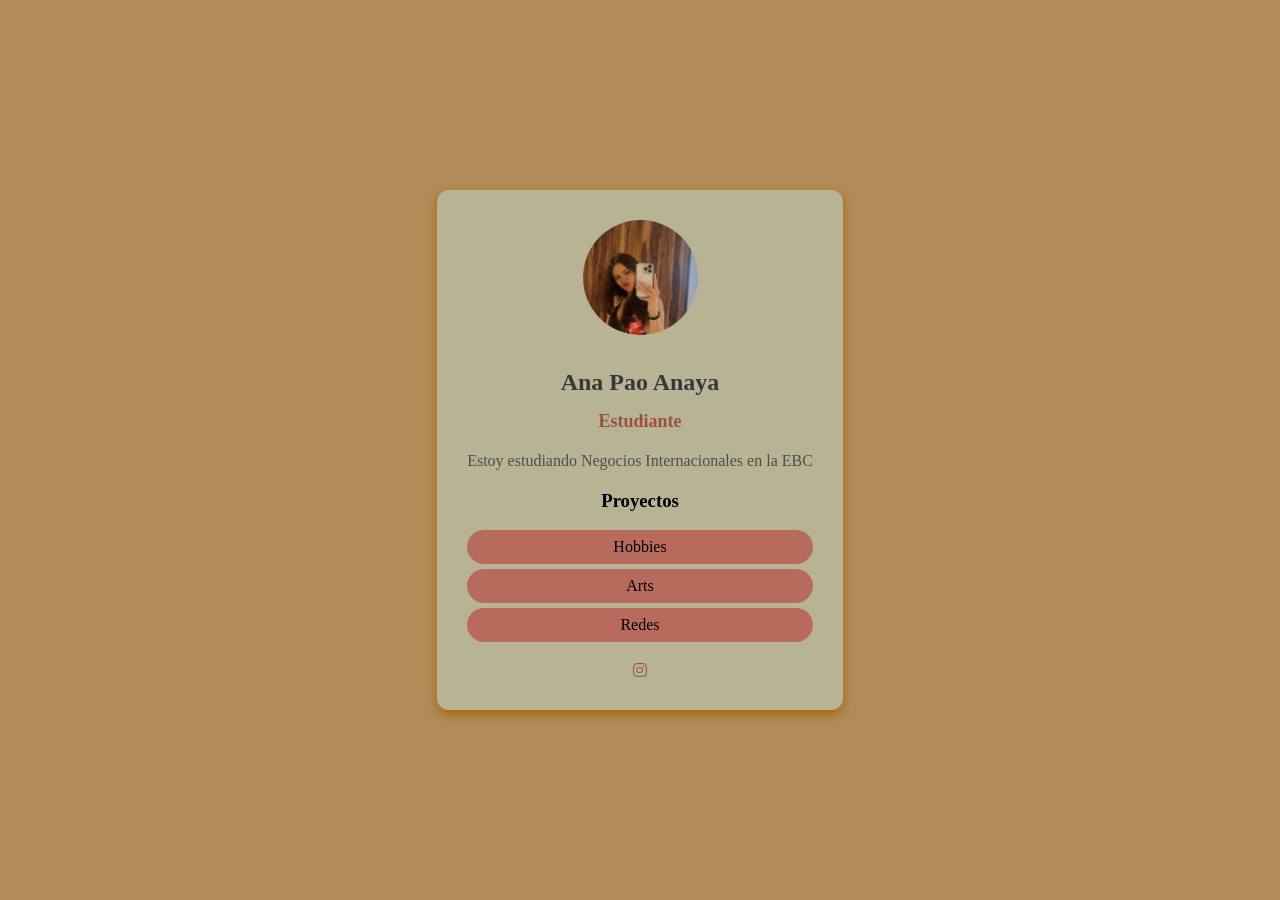
<file: E1-Anapao/index.html>
<!--En el HTML voy a darle estructura 
a una aplicación de mi perfil profesional-->
<!DOCTYPE html>
<html>
<head>
<meta charset="UTF-8">
<meta name="copyright" content="Negocios">
<!-- FAVICON -->
  <link rel="icon" href="IMG/favicon.png" type="image/png">

  <!-- Font Awesome para iconos -->
  <link rel="stylesheet" href="https://cdnjs.cloudflare.com/ajax/libs/font-awesome/6.5.2/css/all.min.css">
<link rel="stylesheet" href="style.css">
</head>

<body>
<div class="card">
       <img src="img/IMG_5335.jpg" atl= "foto Ana Pao" width="80" height="80">
    <h1> Ana Pao Anaya </h1>
     <h2> Estudiante</h2>
     <p> Estoy estudiando Negocios Internacionales en la EBC</p>
     <h3> Proyectos</h3>
     <ul> 
     <li> Hobbies</li>
     <li> Arts</li>
        <li> Redes</li>
     </ul>
     <a href="https://www.instagram.com/ana_paoap/" target="_blank">
     <I class="fa-brands fa-instagram"></I>
     </a>
     
     </div>

</body>



</html>
</file>
<file: E1-Anapao/style.css>
body {
background-color:rgb(177, 140, 88);
font-family:serif;
display:flex;
justify-content:center;
align-items:center;
height:100vh;
margin:0;
}

.card:hover {
  transform: translateY(-8px);

  box-shadow: 0 10px 25px rgba(169, 72, 63, 0.814);
}


.card {
background-color:rgb(184, 179, 149);
border-radius:12px;
box-shadow: 0 4px 12px rgb(165, 98, 5);
padding:30px;
max-width:400px;
text-align:center;
}

.card img {
border-radius:50%;
width:115px;
height:115px;
object-fit:cover;
margin-bottom:20px;
}

.card h1 {
  font-size: 24px;
  margin: 10px 0;
  color: #39373B;
}

.card h2 {
  font-size: 18px;
  color: #9d4f3e;
  margin-bottom: 20px;
}

.card p {
  font-size: 16px;
  color: #4E4E4F;
  margin-bottom: 20px;
}

.card ul {
  list-style: none;
  padding:0;
  margin-bottom: 20px;
}

.card ul li {
  background-color:#b86b5c;
  margin: 5px 0;
  padding:8px;
  border-radius: 20px;
}

.card a {
 text-decoration: none;
 color: #9f5e4a;
 font-weight: bold;
}
</file>
